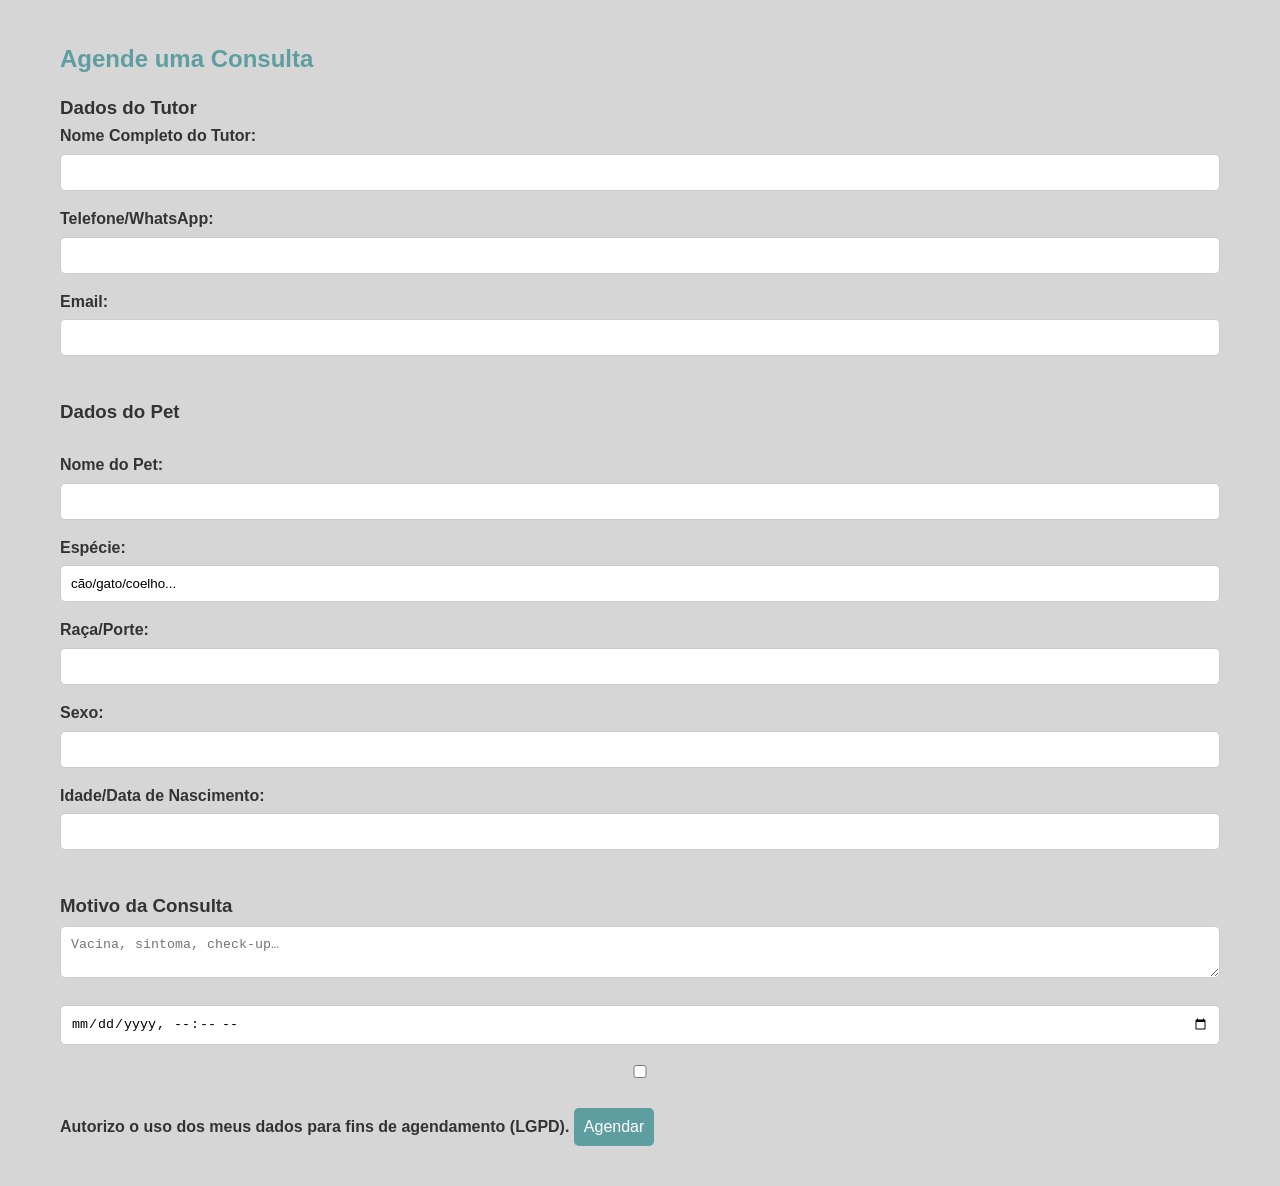
<file: Clinica_Veterinária/agendamento.html>
<!DOCTYPE html>
<html lang="en">
<head>
    <meta charset="UTF-8">
    <meta name="viewport" content="width=device-width, initial-scale=1.0">
    <title>Agendamento de Consultas</title>
    <link rel="stylesheet" href="style.css">
</head>
<body>
    
</html><section id="AgendeumaConsulta">
    <h2>Agende uma Consulta</h2>
    <form id="contatoForm">
        <h3>Dados do Tutor</h3>
        <label for="nome">Nome Completo do Tutor:</label>
        <input type="text" id="nomePet" name="nomePet" required>

        <label for="telefone">Telefone/WhatsApp:</label>
        <input type="text" id="telefone" name="telefone" required>
        
        <label for="email">Email:</label>
        <input type="text" id="Email" name="Email" required>

        <br><br>
        <h3>Dados do Pet</h3>
        <br>
        <label for="nome">Nome do Pet:</label>
        <input type="text" id="nomePet" name="nomePet" required>

        <label for="especie">Espécie:</label>
        <input type="text" id="especie"  value="cão/gato/coelho..."  name="especie" required>
        
        <label for="raça">Raça/Porte:</label>
        <input type="text" id="raça" name="raça" required>
        
        <label for="sexo">Sexo:</label>
        <input type="text" id="sexo" name="sexo" required>

        <label for="idade">Idade/Data de Nascimento:</label>
        <input id="idade" name="idade"  required>

        <br><br>
        <h3>Motivo da Consulta</h3>
        <textarea name="motivo" placeholder="Vacina, sintoma, check‑up…" required></textarea>
        <input type="datetime-local" name="data_preferida">

          <label>
            <input type="checkbox" required>
            Autorizo o uso dos meus dados para fins de agendamento (LGPD).
          </label>
        
        <button type="submit">Agendar</button>
        <p id="mensagemSucesso" style="display: none; color: green;">Agendamento realizado com sucesso!</p>
    </form>
</section>
</body>
</file>
<file: Clinica_Veterinária/style.css>
/* Reset básico */
* {
  margin: 0;
  padding: 0;
  box-sizing: border-box;
}

/* Tipografia */
body {
  font-family: 'Poppins', sans-serif;
  line-height: 1.6;
  background-color: #d6d6d6;
  color: #333;
}

/* Navegação */
nav {
  display: flex;
  justify-content: center;
  align-items: center;
  background-color: #5F9EA0		;
  padding: 10px 0;
}

nav ul {
  display: flex;
  flex-wrap: wrap;
  list-style: none;
}

nav li {
  margin: 0 15px;
}

nav a {
  color: white;
  text-decoration: none;
  font-weight: bold;
  transition: color 0.3s;
}

nav a:hover {
  color: #d4ffd6;
}

/* Banner / Carousel */
.carousel {
  display: flex;
  justify-content: center;
  align-items: center;
  position: relative;
  margin: 20px auto;
  max-width: 100%;
  overflow: hidden;
}

.carousel img {
  width: 300%;
  max-height: 500px;
  object-fit: cover;
  display: none;
}

.carousel img.active {
  display: block;
}

.carousel button {
  position: absolute;
  top: 50%;
  transform: translateY(-50%);
  background: #5F9EA0	;
  color: white;
  border: none;
  font-size: 2rem;
  padding: 10px;
  cursor: pointer;
  transition: box-shadow 0.3s ease;
}

.carousel button:hover {
  box-shadow: 0 4px 12px #5F9EA0	; /* sombra ao passar o mouse */
}


#prev {
  left: 10px;
}

#next {
  right: 10px;
}

/* Seções */
section {
  padding: 40px 20px;
  max-width: 1200px;
  margin: 0 auto;
}

section h2 {
  margin-bottom: 15px;
  color: #5F9EA0	;
}

/* Lista de serviços */
#servicos ul {
  list-style: none;
}

#servicos li::before {
  content: '✔️ ';
  color: #5F9EA0		;
}

/*header*/
.container{
  display: flex;
  justify-content: center;
  align-items: stretch;
  color: #333;
}

.container-header{
  margin-top: 25px;
  gap: 50px;
}

.container-contato{
  margin-top: 30px;
  margin-left: 800px;
  color: #333;
}

/* Equipe */
.container-medicos{
  display: flex;
  justify-content: left;
  align-items: stretch;
  gap: 50px;
}

.medico {
  text-align: center;
  width: 150px;
}

.img-pequena {
  width: 100%;
  border-radius: 8px;
  margin-bottom: 10px;
}

/* Formulário de agendamento */
#AgendeumaConsulta {
  margin: auto;
}

.formbox {
  width: 800px;
  border: 1px solid #333 (0, 0, 0);
  background-color: #f1f1f1;
  margin-left: auto;
  margin-right: auto;
  border-radius: 10px;
  padding: 50px;
}

form label {
  margin-top: 10px;
  font-weight: bold;
}

form input,
form textarea,
select {
  padding: 10px;
  margin-top: 5px;
  margin-bottom: 15px;
  border: 1px solid #ccc;
  border-radius: 5px;
  width: 100%;
}

.lgpdcheck {
  margin-top: 10px;
}

.checkbox-container {
  display: flex;
  align-items: center;
  gap: 10px;
  font-weight: normal;
}

.checkbox-container input[type="checkbox"] {
  width: auto;
  margin: 0;
}

form button {
  margin-top: 15px;
  background-color: #5F9EA0		;
  color: white;
  border: none;
  padding: 10px;
  cursor: pointer;
  border-radius: 5px;
  font-size: 1rem;
}

form button:hover {
  background-color: #6ea1a3		;
}

/* Rodapé */
footer {
  background-color: #5F9EA0		;
  color: white;
  text-align: center;
  padding: 15px;
  margin-top: 40px;
}

/* Botão de voltar ao topo */
#btnTopo {
  position: fixed;
  bottom: 30px;
  right: 30px;
  padding: 10px 15px;
  font-size: 18px;
  background-color: #5F9EA0		;
  color: white;
  border: none;
  border-radius: 50%;
  cursor: pointer;
  display: none;
}

#btnTopo:hover {
  background-color: #5F9EA0			;
}
</file>
